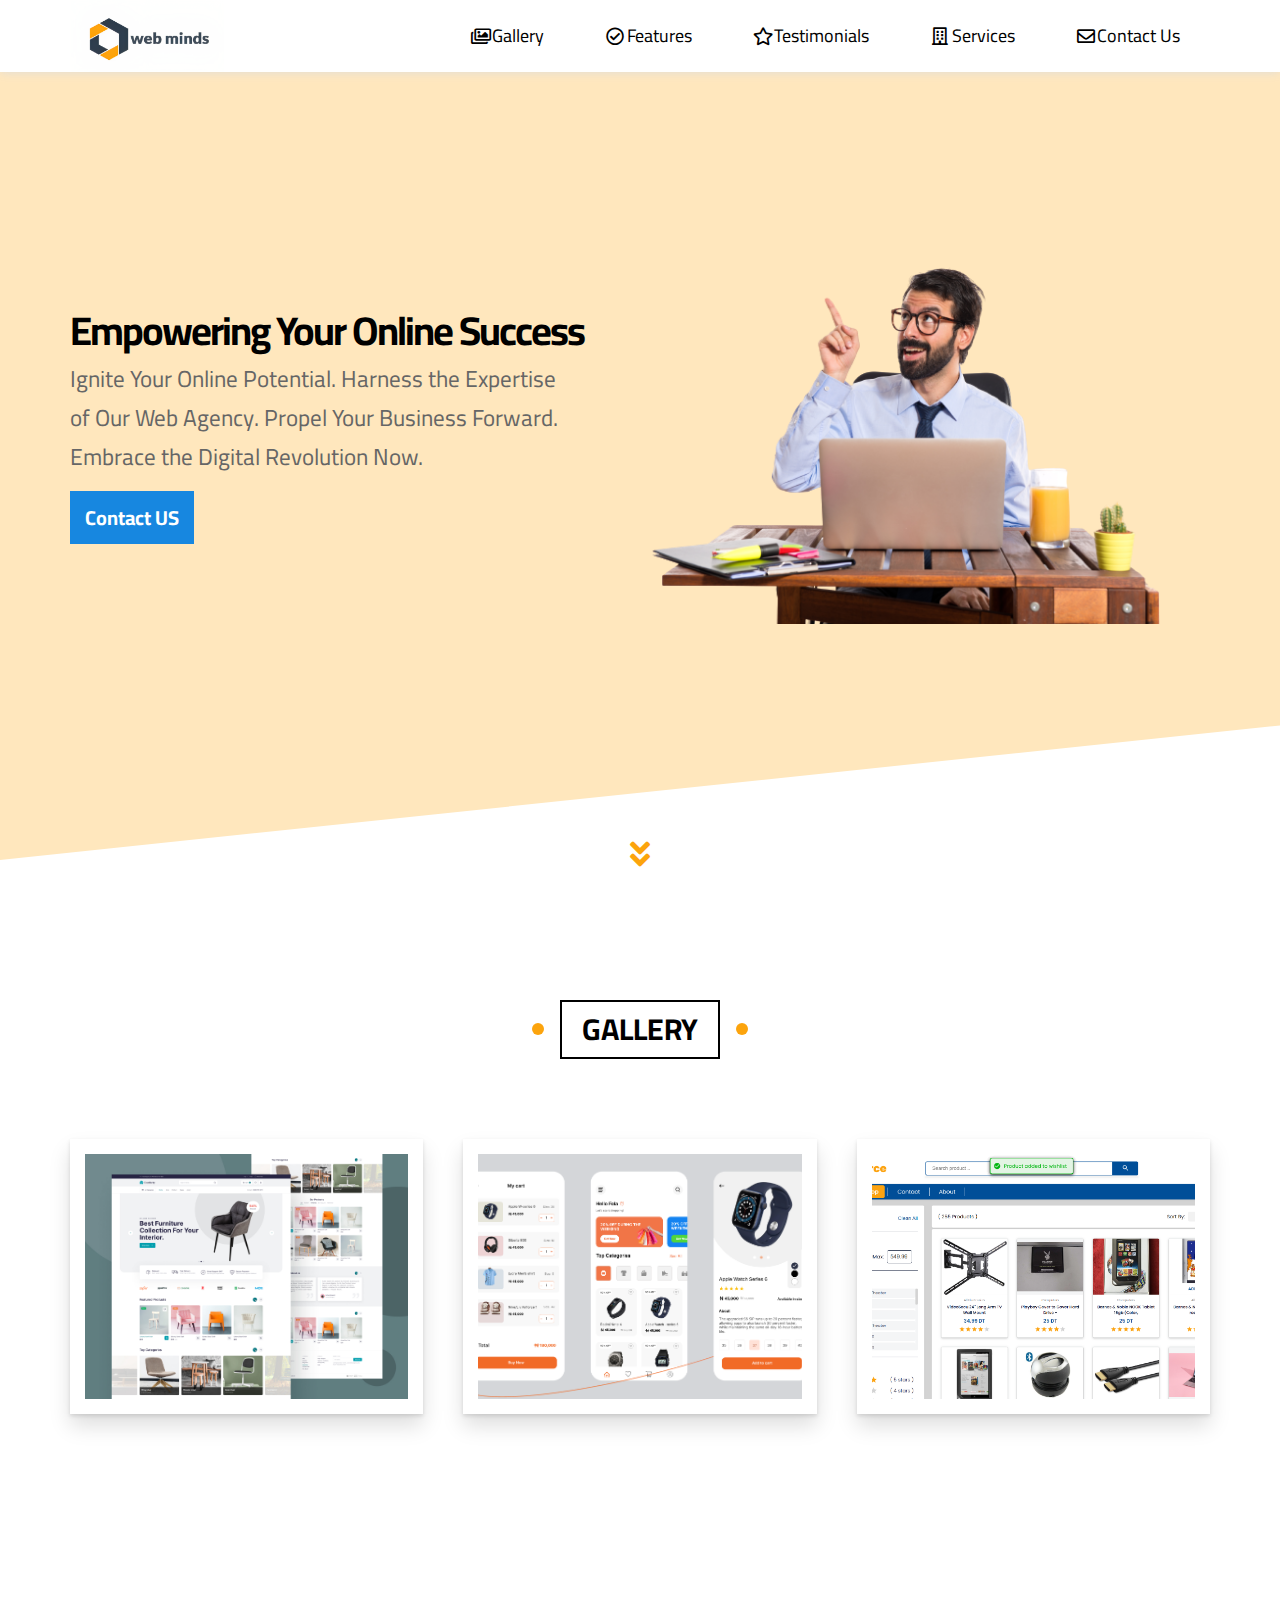
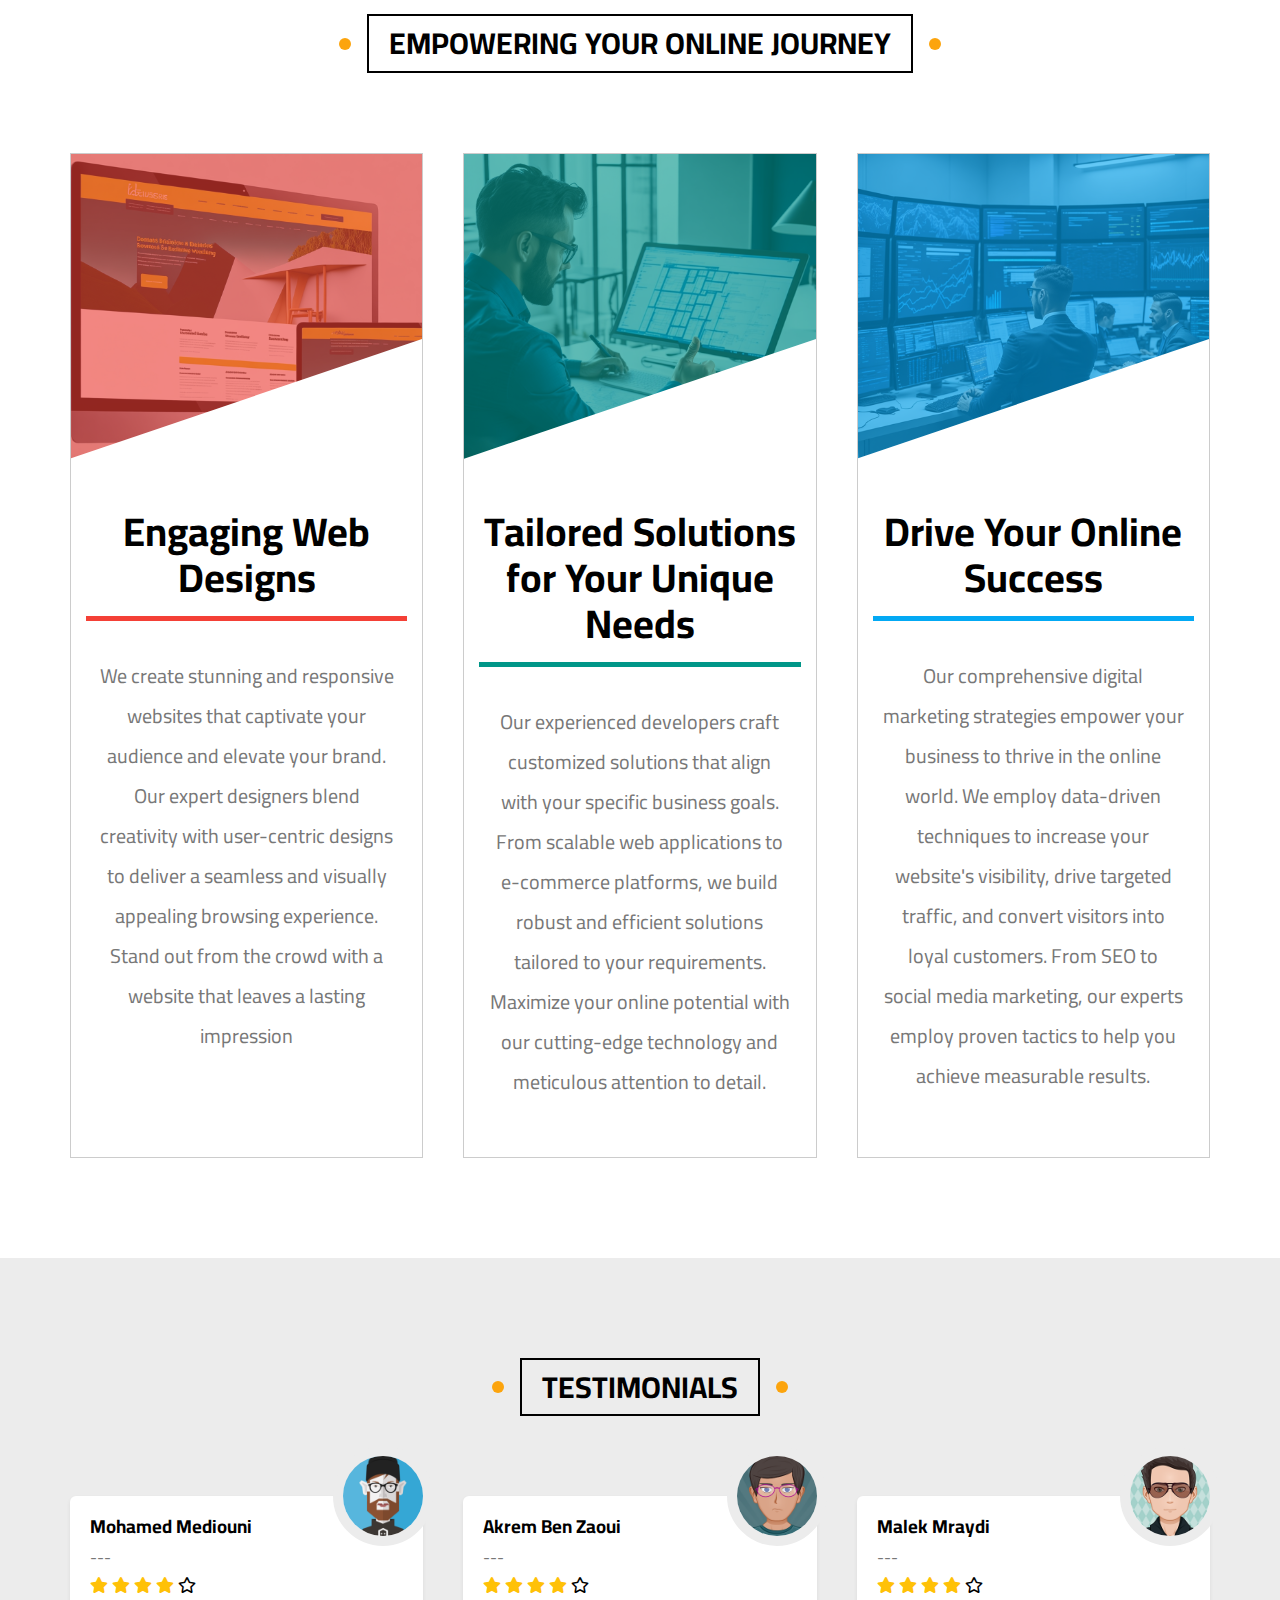
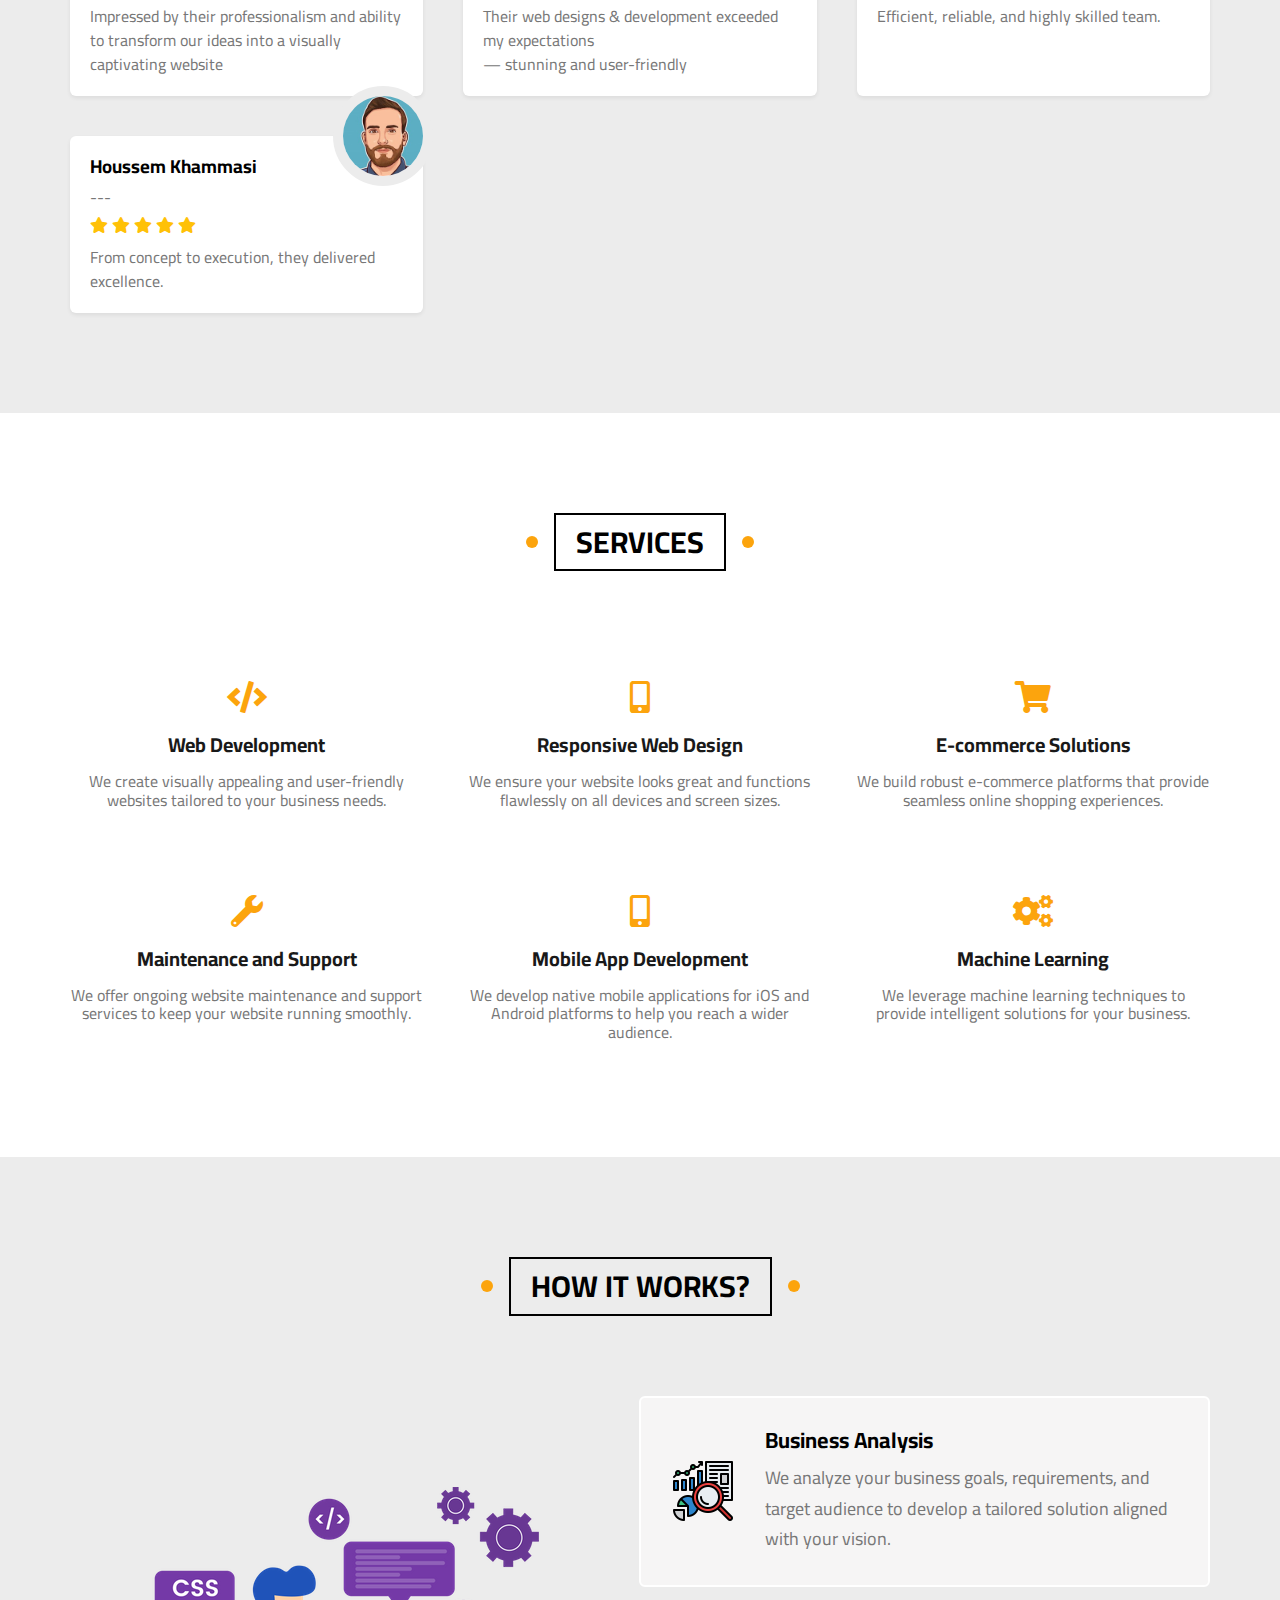
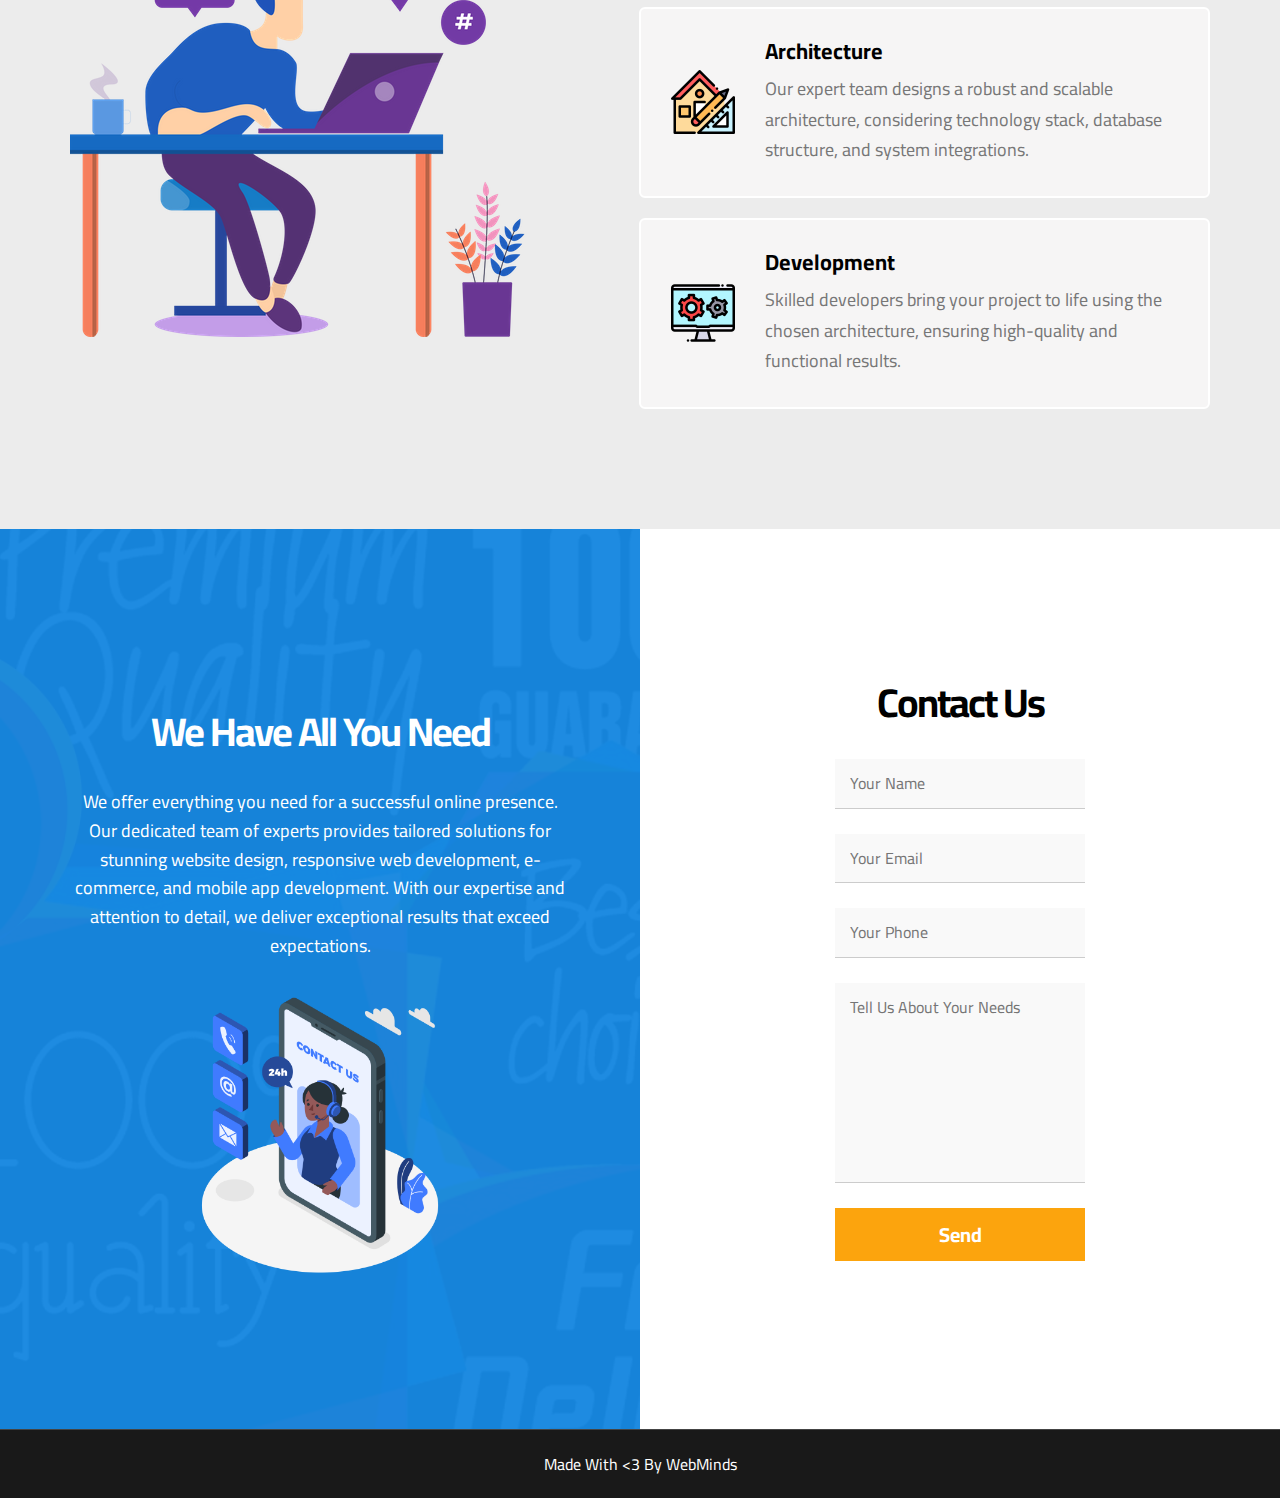
<file: index.html>
<!DOCTYPE html>
<html lang="en">
    <head>
        <meta charset="UTF-8" />
        <meta http-equiv="X-UA-Compatible" content="IE=edge" />
        <meta name="viewport" content="width=device-width, initial-scale=1.0" />
        <title>WebMinds Agency</title>
        <link rel="stylesheet" href="css/normalize.css" />
        <link rel="stylesheet" href="css/elzero.css" />
        <!-- Font Awesome -->
        <link rel="stylesheet" href="css/all.min.css" />
        <!-- Google Fonts -->
        <link rel="preconnect" href="https://fonts.googleapis.com" />
        <link rel="preconnect" href="https://fonts.gstatic.com" crossorigin />
        <link rel="icon" href="./imgs/checked.ico" type="image/x-icon" />
        <link
            href="https://fonts.googleapis.com/css2?family=Cairo:wght@300;400;700&display=swap"
            rel="stylesheet"
        />
    </head>
    <body>
        <!-- Start Header -->
        <div class="header" id="header">
            <div class="container">
                <a href="#" class="logo">
                    <img src="./logoWA.png" />
                </a>
                <ul class="main-nav">
                    <li>
                        <a href="#gallery"
                            ><i class="far fa-images fa-fw"> </i> Gallery</a
                        >
                    </li>
                    <li>
                        <a href="#features"
                            ><i class="far fa-check-circle fa-fw"> </i>
                            Features</a
                        >
                    </li>
                    <li>
                        <a href="#testimonials"
                            ><i class="far fa-star fa-fw"></i> Testimonials</a
                        >
                    </li>
                    <li>
                        <a href="#services"
                            ><i class="far fa-building fa-fw"></i> Services</a
                        >
                    </li>
                    <li>
                        <a href="#contact-us"
                            ><i class="far fa-envelope fa-fw"></i> Contact Us</a
                        >
                    </li>
                </ul>
            </div>
        </div>
        <!-- End Header -->
        <!-- Start Landing -->
        <div class="landing">
            <div class="container">
                <div class="text">
                    <h1>Empowering Your Online Success</h1>
                    <p>
                        Ignite Your Online Potential. Harness the Expertise of
                        Our Web Agency. Propel Your Business Forward. Embrace
                        the Digital Revolution Now.
                    </p>
                    <a href="#contact-us">
                        <input
                            class="header-btn"
                            type="submit"
                            value="Contact US"
                        />
                    </a>
                </div>
                <div class="image">
                    <img src="imgs/main-photo-removebg-preview.png" alt="" />
                </div>
            </div>
            <a href="#articles" class="go-down">
                <i class="fas fa-angle-double-down fa-2x"></i>
            </a>
        </div>
        <!-- End Landing -->

        <!-- Start Gallery -->
        <div class="gallery" id="gallery">
            <h2 class="main-title">Gallery</h2>
            <div class="container">
                <div class="box">
                    <div class="image">
                        <a
                            href="https://www.figma.com/file/uzS6hi2RyIyGCaEWu5Rp6N/E-commerce?type=design&node-id=0%3A1&t=HWOCVddtefbqgEAF-1"
                        >
                            <img
                                src="imgs/Gallery/e-commerce.jpg"
                                alt="e-commerce"
                            />
                        </a>
                    </div>
                </div>
                <div class="box">
                    <div class="image">
                        <a
                            href="https://www.figma.com/file/rXl7GkerkpVG942BHlKaCn/E-Commerce-Mobile-App-(Community)-(Copy)?type=design&node-id=0%3A1&t=5g1M7pxzSlE39PR7-1"
                        >
                            <img src="imgs/Gallery/app.png" alt="" />
                        </a>
                    </div>
                </div>
                <div class="box">
                    <div class="image">
                        <a href="imgs/Gallery/shop.png">
                            <img src="imgs/Gallery/shop.png" alt="" />
                        </a>
                    </div>
                </div>
            </div>
        </div>
        <!-- End Gallery -->
        <!-- Start Features -->
        <div class="features" id="features">
            <h2 class="main-title">Empowering Your Online Journey</h2>
            <div class="container">
                <div class="box quality">
                    <div class="img-holder">
                        <img src="imgs/features-01.jpg" alt="" />
                    </div>
                    <h2>Engaging Web Designs</h2>
                    <p>
                        We create stunning and responsive websites that
                        captivate your audience and elevate your brand. Our
                        expert designers blend creativity with user-centric
                        designs to deliver a seamless and visually appealing
                        browsing experience. Stand out from the crowd with a
                        website that leaves a lasting impression
                    </p>
                </div>
                <div class="box time">
                    <div class="img-holder">
                        <img src="imgs/features-02.jpg" alt="" />
                    </div>
                    <h2>Tailored Solutions for Your Unique Needs</h2>
                    <p>
                        Our experienced developers craft customized solutions
                        that align with your specific business goals. From
                        scalable web applications to e-commerce platforms, we
                        build robust and efficient solutions tailored to your
                        requirements. Maximize your online potential with our
                        cutting-edge technology and meticulous attention to
                        detail.
                    </p>
                </div>
                <div class="box passion">
                    <div class="img-holder">
                        <img src="imgs/features-03.jpg" alt="" />
                    </div>
                    <h2>Drive Your Online Success</h2>
                    <p>
                        Our comprehensive digital marketing strategies empower
                        your business to thrive in the online world. We employ
                        data-driven techniques to increase your website's
                        visibility, drive targeted traffic, and convert visitors
                        into loyal customers. From SEO to social media
                        marketing, our experts employ proven tactics to help you
                        achieve measurable results.
                    </p>
                </div>
            </div>
        </div>
        <!-- End Features -->
        <!-- Start Testimonials -->
        <div class="testimonials" id="testimonials">
            <h2 class="main-title">Testimonials</h2>
            <div class="container">
                <div class="box">
                    <img src="imgs/avatar-01.png" alt="" />
                    <h3>Mohamed Mediouni</h3>
                    <span class="title">---</span>
                    <div class="rate">
                        <i class="filled fas fa-star"></i>
                        <i class="filled fas fa-star"></i>
                        <i class="filled fas fa-star"></i>
                        <i class="filled fas fa-star"></i>
                        <i class="far fa-star"></i>
                    </div>
                    <p>
                        Impressed by their professionalism and ability to
                        transform our ideas into a visually captivating website
                    </p>
                </div>
                <div class="box">
                    <img src="imgs/avatar-04.png" alt="" />
                    <h3>Akrem Ben Zaoui</h3>
                    <span class="title">---</span>
                    <div class="rate">
                        <i class="filled fas fa-star"></i>
                        <i class="filled fas fa-star"></i>
                        <i class="filled fas fa-star"></i>
                        <i class="filled fas fa-star"></i>
                        <i class="far fa-star"></i>
                    </div>
                    <p>
                        Their web designs & development exceeded my expectations
                        <br />— stunning and user-friendly
                    </p>
                </div>
                <div class="box">
                    <img src="imgs/avatar-06.png" alt="" />
                    <h3>Malek Mraydi</h3>
                    <span class="title">---</span>
                    <div class="rate">
                        <i class="filled fas fa-star"></i>
                        <i class="filled fas fa-star"></i>
                        <i class="filled fas fa-star"></i>
                        <i class="filled fas fa-star"></i>
                        <i class="far fa-star"></i>
                    </div>
                    <p>Efficient, reliable, and highly skilled team.</p>
                </div>
                <div class="box">
                    <img src="imgs/avatar-05.png" alt="" />
                    <h3>Houssem Khammasi</h3>
                    <span class="title">---</span>
                    <div class="rate">
                        <i class="filled fas fa-star"></i>
                        <i class="filled fas fa-star"></i>
                        <i class="filled fas fa-star"></i>
                        <i class="filled fas fa-star"></i>
                        <i class="filled fas fa-star"></i>
                    </div>
                    <p>From concept to execution, they delivered excellence.</p>
                </div>
            </div>
        </div>
        <!-- End Testimonials -->

        <!-- Start Services -->
        <div class="services" id="services">
            <h2 class="main-title">Services</h2>
            <div class="container">
                <div class="box">
                    <i class="fas fa-code fa-4x"></i>
                    <h3>Web Development</h3>
                    <p>
                        We create visually appealing and user-friendly websites
                        tailored to your business needs.
                    </p>
                </div>
                <div class="box">
                    <i class="fas fa-mobile-alt fa-4x"></i>
                    <h3>Responsive Web Design</h3>
                    <p>
                        We ensure your website looks great and functions
                        flawlessly on all devices and screen sizes.
                    </p>
                </div>
                <div class="box">
                    <i class="fas fa-shopping-cart fa-4x"></i>
                    <h3>E-commerce Solutions</h3>
                    <p>
                        We build robust e-commerce platforms that provide
                        seamless online shopping experiences.
                    </p>
                </div>
                <div class="box">
                    <i class="fas fa-wrench fa-4x"></i>
                    <h3>Maintenance and Support</h3>
                    <p>
                        We offer ongoing website maintenance and support
                        services to keep your website running smoothly.
                    </p>
                </div>
                <div class="box">
                    <i class="fas fa-mobile-alt fa-4x"></i>
                    <h3>Mobile App Development</h3>
                    <p>
                        We develop native mobile applications for iOS and
                        Android platforms to help you reach a wider audience.
                    </p>
                </div>
                <div class="box">
                    <i class="fas fa-cogs fa-4x"></i>
                    <h3>Machine Learning</h3>
                    <p>
                        We leverage machine learning techniques to provide
                        intelligent solutions for your business.
                    </p>
                </div>
            </div>
        </div>

        <!-- End Services -->

        <!-- Start Work Steps -->
        <div class="work-steps" id="work-steps">
            <h2 class="main-title">How It Works?</h2>
            <div class="container">
                <img src="imgs/work-steps.png" alt="" class="image" />
                <div class="info">
                    <div class="box">
                        <img src="imgs/work-steps-1.png" alt="" />
                        <div class="text">
                            <h3>Business Analysis</h3>
                            <p>
                                We analyze your business goals, requirements,
                                and target audience to develop a tailored
                                solution aligned with your vision.
                            </p>
                        </div>
                    </div>
                    <div class="box">
                        <img src="imgs/work-steps-2.png" alt="" />
                        <div class="text">
                            <h3>Architecture</h3>
                            <p>
                                Our expert team designs a robust and scalable
                                architecture, considering technology stack,
                                database structure, and system integrations.
                            </p>
                        </div>
                    </div>
                    <div class="box">
                        <img src="imgs/work-steps-3.png" alt="" />
                        <div class="text">
                            <h3>Development</h3>
                            <p>
                                Skilled developers bring your project to life
                                using the chosen architecture, ensuring
                                high-quality and functional results.
                            </p>
                        </div>
                    </div>
                </div>
            </div>
        </div>

        <!-- End Work Steps -->

        <!-- Start Discount -->
        <div class="discount" id="contact-us">
            <div class="image">
                <div class="content">
                    <h2>We Have All You Need</h2>
                    <p>
                        We offer everything you need for a successful online
                        presence. Our dedicated team of experts provides
                        tailored solutions for stunning website design,
                        responsive web development, e-commerce, and mobile app
                        development. With our expertise and attention to detail,
                        we deliver exceptional results that exceed expectations.
                    </p>
                    <img src="imgs/Contact us-amico.png" alt="contact-img" />
                </div>
            </div>
            <div class="form">
                <div class="content">
                    <h2>Contact Us</h2>
                    <form action="">
                        <input
                            class="input"
                            type="text"
                            placeholder="Your Name"
                            name="name"
                        />
                        <input
                            class="input"
                            type="email"
                            placeholder="Your Email"
                            name="email"
                        />
                        <input
                            class="input"
                            type="text"
                            placeholder="Your Phone"
                            name="mobile"
                        />
                        <textarea
                            class="input"
                            placeholder="Tell Us About Your Needs"
                            name="message"
                        ></textarea>
                        <input type="submit" value="Send" />
                    </form>
                </div>
            </div>
        </div>

        <!-- End Discount -->
        <!-- Start Footer -->
        <div class="footer">
            <!-- <div class="container">
        <div class="box">
          <h3>Elzero</h3>
          <ul class="social">
            <li>
              <a href="#" class="facebook">
                <i class="fab fa-facebook-f"></i>
              </a>
            </li>
            <li>
              <a href="#" class="twitter">
                <i class="fab fa-twitter"></i>
              </a>
            </li>
            <li>
              <a href="#" class="youtube">
                <i class="fab fa-youtube"></i>
              </a>
            </li>
          </ul>
          <p class="text">
            Lorem ipsum, dolor sit amet consectetur adipisicing elit. Temporibus
            nulla rem, dignissimos iste aspernatur
          </p>
        </div>
        <div class="box">
          <ul class="links">
            <li><a href="#">Important Link 1</a></li>
            <li><a href="#">Important Link 2</a></li>
            <li><a href="#">Important Link 3</a></li>
            <li><a href="#">Important Link 4</a></li>
            <li><a href="#">Important Link 5</a></li>
          </ul>
        </div>
        <div class="box">
          <div class="line">
            <i class="fas fa-map-marker-alt fa-fw"></i>
            <div class="info">
              Egypt, Giza, Inside The Sphinx, Room Number 220
            </div>
          </div>
          <div class="line">
            <i class="far fa-clock fa-fw"></i>
            <div class="info">Business Hours: From 10:00 To 18:00</div>
          </div>
          <div class="line">
            <i class="fas fa-phone-volume fa-fw"></i>
            <div class="info">
              <span>+20123456789</span>
              <span>+20198765432</span>
            </div>
          </div>
        </div>
        <div class="box footer-gallery">
          <img src="imgs/gallery-01.png" alt="" />
          <img src="imgs/gallery-02.png" alt="" />
          <img src="imgs/gallery-03.jpg" alt="" />
          <img src="imgs/gallery-04.png" alt="" />
          <img src="imgs/gallery-05.jpg" alt="" />
          <img src="imgs/gallery-06.png" alt="" />
        </div>
      </div> -->
            <p class="copyright">Made With &lt;3 By WebMinds</p>
        </div>
        <!-- End Footer -->
        <script src="js/main.js"></script>
    </body>
</html>
</file>
<file: css/elzero.css>
/* Start Global Rules */
* {
  -webkit-box-sizing: border-box;
  -moz-box-sizing: border-box;
  box-sizing: border-box;
}
:root {
  --main-color: #fca40d;
  --second-color: #ffe7bd;
  --main-color-alt: #1787e0;
  --main-transition: 0.3s;
  --main-padding-top: 100px;
  --main-padding-bottom: 100px;
  --section-background: #ececec;
}
html {
  scroll-behavior: smooth;
}
body {
  font-family: "Cairo", sans-serif;
}
a {
  text-decoration: none;
}
ul {
  list-style: none;
  margin: 0;
  padding: 0;
}
.container {
  padding-left: 15px;
  padding-right: 15px;
  margin-left: auto;
  margin-right: auto;
}
/* Small */
@media (min-width: 768px) {
  .container {
    width: 750px;
  }
}
/* Medium */
@media (min-width: 992px) {
  .container {
    width: 970px;
  }
}
/* Large */
@media (min-width: 1200px) {
  .container {
    width: 1170px;
  }
}
.main-title {
  text-transform: uppercase;
  margin: 0 auto 80px;
  border: 2px solid black;
  padding: 10px 20px;
  font-size: 30px;
  width: fit-content;
  position: relative;
  z-index: 1;
  transition: var(--main-transition);
}
.main-title::before,
.main-title::after {
  content: "";
  width: 12px;
  height: 12px;
  background-color: var(--main-color);
  position: absolute;
  border-radius: 50%;
  top: 50%;
  transform: translateY(-50%);
}
.main-title::before {
  left: -30px;
}
.main-title::after {
  right: -30px;
}
.main-title:hover::before {
  z-index: -1;
  animation: left-move 0.5s linear forwards;
}
.main-title:hover::after {
  z-index: -1;
  animation: right-move 0.5s linear forwards;
}
.main-title:hover {
  color: white;
  border: 2px solid white;
  transition-delay: 0.5s;
}
.spikes {
  position: relative;
}
.spikes::after {
  content: "";
  position: absolute;
  right: 0;
  width: 100%;
  height: 30px;
  z-index: 1;
  background-image: linear-gradient(135deg, white 25%, transparent 25%),
    linear-gradient(225deg, white 25%, transparent 25%);
  background-size: 30px 30px;
}
.dots {
  background-image: url("../imgs/dots.png");
  height: 186px;
  width: 204px;
  background-repeat: no-repeat;
  position: absolute;
}
.dots-up {
  top: 200px;
  right: 0;
}
.dots-down {
  bottom: 200px;
  left: 0;
}
/* End Global Rules */
/* Start Header */
.header {
  background-color: white;
  position: relative;
  -webkit-box-shadow: 0 0 10px #ddd;
  -moz-box-shadow: 0 0 10px #ddd;
  box-shadow: 0 0 10px #ddd;
}
.header .container {
  display: flex;
  justify-content: space-between;
  align-items: center;
  flex-wrap: wrap;
  position: relative;
}
.header .logo {
  color: var(--main-color);
  font-size: 26px;
  font-weight: bold;
  height: 72px;
  display: flex;
  justify-content: center;
  align-items: center;
}
.header .logo img {
  height: 100%;
}
@media (max-width: 767px) {
  .header .logo {
    width: 100%;
    height: 50px;
  }
}
.header .main-nav {
  display: flex;
}
@media (max-width: 767px) {
  .header .main-nav {
    margin: auto;
  }
}
.header .main-nav > li:hover .mega-menu {
  opacity: 1;
  z-index: 100;
  top: calc(100% + 1px);
}
.header .main-nav > li > a {
  display: flex;
  justify-content: center;
  align-items: center;
  height: 72px;
  position: relative;
  color: black;
  padding: 0 30px;
  overflow: hidden;
  font-size: 18px;
  transition: var(--main-transition);
}
@media (max-width: 767px) {
  .header .main-nav > li > a {
    padding: 10px;
    font-size: 14px;
    height: 40px;
  }
}
.header .main-nav > li > a::before {
  content: "";
  position: absolute;
  width: 100%;
  height: 4px;
  background-color: var(--main-color);
  top: 0;
  left: -100%;
  transition: var(--main-transition);
}
.header .main-nav > li > a:hover {
  color: var(--main-color);
  background-color: #fafafa;
}
.header .main-nav > li > a:hover::before {
  left: 0;
}
.header .mega-menu {
  position: absolute;
  width: 100%;
  left: 0;
  padding: 30px;
  background-color: white;
  border-bottom: 3px solid var(--main-color);
  z-index: -1;
  display: flex;
  gap: 40px;
  top: calc(100% + 50px);
  opacity: 0;
  transition: top var(--main-transition), opacity var(--main-transition);
}
@media (max-width: 767px) {
  .header .mega-menu {
    flex-direction: column;
    gap: 0;
    padding: 5px;
  }
}
.header .mega-menu .image img {
  max-width: 100%;
}
@media (max-width: 991px) {
  .header .mega-menu .image {
    display: none;
  }
}
.header .mega-menu .links {
  min-width: 250px;
  flex: 1;
}
.header .mega-menu .links li {
  position: relative;
}
.header .mega-menu .links li:not(:last-child) {
  border-bottom: 1px solid #e9e6e6;
}
@media (max-width: 767px) {
  .header .mega-menu .links:first-of-type li:last-child {
    border-bottom: 1px solid #e9e6e6;
  }
}
.header .mega-menu .links li::before {
  content: "";
  position: absolute;
  left: 0;
  top: 0;
  width: 0;
  height: 100%;
  background-color: #fafafa;
  z-index: -1;
  transition: var(--main-transition);
}
.header .mega-menu .links li:hover::before {
  width: 100%;
}
.header .mega-menu .links li a {
  color: var(--main-color);
  padding: 15px;
  display: block;
  font-size: 18px;
  font-weight: bold;
}
.header .mega-menu .links li a i {
  margin-right: 10px;
}
/* End Header */
/* Start Landing */
.landing {
  position: relative;
}
.landing::before {
  content: "";
  position: absolute;
  left: 0;
  top: -40px;
  width: 100%;
  height: 100%;
  background-color: var(--second-color);
  z-index: -1;
  transform: skewY(-6deg);
  transform-origin: top left;
}
.landing .container {
  min-height: calc(100vh - 72px);
  display: flex;
  align-items: center;
  padding-bottom: 120px;
}
.landing .text {
  flex: 1;
}
@media (max-width: 991px) {
  .landing .text {
    text-align: center;
  }
}
.landing .text h1 {
  font-size: 40px;
  margin: 0;
  letter-spacing: -2px;
}
@media (max-width: 767px) {
  .landing .text h1 {
    font-size: 28px;
  }
}
.landing .text p {
  font-size: 23px;
  line-height: 1.7;
  margin: 5px 0 0;
  color: #666;
  max-width: 500px;
}
@media (max-width: 991px) {
  .landing .text p {
    margin: 10px auto;
  }
}
@media (max-width: 767px) {
  .landing .text p {
    font-size: 18px;
  }
}
.landing .image img {
  position: relative;
  width: 600px;
  animation: up-and-down 5s linear infinite;
}
@media (max-width: 991px) {
  .landing .image {
    display: none;
  }
}
.landing .go-down {
  color: var(--main-color);
  position: absolute;
  bottom: 30px;
  left: 50%;
  transform: translateX(-50%);
  transition: var(--main-transition);
}
.landing .go-down:hover {
  color: var(--main-color-alt);
}
.landing .go-down i {
  animation: bouncing 1.5s infinite;
}
/* End Landing */
/* Start Gallery */
.gallery {
  padding-top: var(--main-padding-top);
  padding-bottom: var(--main-padding-bottom);
  position: relative;
  background-color: white;
}
.gallery .container {
  display: grid;
  grid-template-columns: repeat(auto-fill, minmax(300px, 1fr));
  gap: 40px;
}
.gallery .box {
  padding: 15px;
  background-color: white;
  box-shadow: 0px 12px 20px 0px rgb(0 0 0 / 13%),
    0px 2px 4px 0px rgb(0 0 0 / 12%);
}
.gallery .box .image {
  position: relative;
  overflow: hidden;
  width: 100%;
  height: 100%;
}
.gallery .box .image::before {
  content: "";
  position: absolute;
  top: 50%;
  left: 50%;
  transform: translate(-50%, -50%);
  background-color: rgb(255 255 255 / 20%);
  width: 0;
  height: 0;
  opacity: 0;
  z-index: 2;
}
.gallery .box .image:hover::before {
  animation: flashing 0.7s;
}
.gallery .box img {
  width: 100%;
  height: 100%;
  object-fit: cover;
  transition: var(--main-transition);
}
.gallery .box .image:hover img {
  transform: rotate(5deg) scale(1.1);
}
/* End Gallery */
/* Start Features */
.features {
  padding-top: var(--main-padding-top);
  padding-bottom: var(--main-padding-bottom);
  position: relative;
  background-color: white;
}
.features .container {
  display: grid;
  grid-template-columns: repeat(auto-fill, minmax(300px, 1fr));
  gap: 40px;
}
.features .box {
  text-align: center;
  border: 1px solid #ccc;
}
.features .box .img-holder {
  position: relative;
  overflow: hidden;
}
.features .box .img-holder::before {
  content: "";
  position: absolute;
  left: 0;
  top: -1px;
  width: 100%;
  height: 100%;
}
.features .box .img-holder::after {
  content: "";
  position: absolute;
  bottom: 0;
  right: 0;
  border-style: solid;
  border-width: 0px 0px 170px 500px;
  border-color: transparent transparent white transparent;
  transition: var(--main-transition);
}
.features .box .img-holder img {
  max-width: 100%;
}
.features .box:hover .img-holder::after {
  border-width: 170px 500px 170px 0;
}
.features .box h2 {
  position: relative;
  font-size: 40px;
  margin: auto;
  width: fit-content;
}
.features .box h2::after {
  content: "";
  position: absolute;
  bottom: -20px;
  left: 15px;
  height: 5px;
  width: calc(100% - 30px);
}
.features .box p {
  line-height: 2;
  font-size: 20px;
  margin: 30px 0;
  padding: 25px;
  color: #777;
}
.features .box a {
  display: block;
  border: 3px solid transparent;
  width: fit-content;
  margin: 0 auto 30px;
  font-weight: bold;
  font-size: 22px;
  padding: 10px 30px;
  border-radius: 6px;
  transition: var(--main-transition);
}
.features .quality .img-holder::before {
  background-color: rgb(244 64 54 / 60%);
}
.features .quality h2::after {
  background-color: #f44036;
}
.features .quality a {
  color: #f44036;
  border-color: #f44036;
  background: linear-gradient(to right, #f44036 50%, white 50%);
  background-size: 200% 100%;
  background-position: right bottom;
}
.features .time .img-holder::before {
  background-color: rgb(0 150 136 / 60%);
}
.features .time h2::after {
  background-color: #009688;
}
.features .time a {
  color: #009688;
  border-color: #009688;
  background: linear-gradient(to right, #009688 50%, white 50%);
  background-size: 200% 100%;
  background-position: right bottom;
}
.features .passion .img-holder::before {
  background-color: rgb(3 169 244 / 60%);
}
.features .passion h2::after {
  background-color: #03a9f4;
}
.features .passion a {
  color: #03a9f4;
  border-color: #03a9f4;
  background: linear-gradient(to right, #03a9f4 50%, white 50%);
  background-size: 200% 100%;
  background-position: right bottom;
}
.features .box:hover a {
  background-position: left bottom;
  color: white;
}
/* End Features */
/* Start Testimonials */
.testimonials {
  padding-top: var(--main-padding-top);
  padding-bottom: var(--main-padding-bottom);
  position: relative;
  background-color: var(--section-background);
}
.testimonials .container {
  display: grid;
  grid-template-columns: repeat(auto-fill, minmax(300px, 1fr));
  gap: 40px;
}
.testimonials .box {
  padding: 20px;
  background-color: white;
  box-shadow: 0 2px 4px rgb(0 0 0 / 7%);
  border-radius: 6px;
  position: relative;
}
.testimonials .box img {
  position: absolute;
  right: -10px;
  top: -50px;
  width: 100px;
  height: 100px;
  border-radius: 50%;
  border: 10px solid var(--section-background);
}
.testimonials .box h3 {
  margin: 0 0 10px;
}
.testimonials .box .title {
  color: #777;
  margin-bottom: 10px;
  display: block;
}
.testimonials .box .rate .filled {
  color: #ffc107;
}
.testimonials .box p {
  line-height: 1.5;
  color: #777;
  margin-top: 10px;
  margin-bottom: 0;
}
/* End Testimonials */

/* Start Services */
.services {
  padding-top: var(--main-padding-top);
  padding-bottom: var(--main-padding-bottom);
  position: relative;
  background-color: white;
}

.services .container {
  display: grid;
  grid-template-columns: repeat(auto-fill, minmax(300px, 1fr));
  gap: 40px;
}

.services .box {
  background-color: white;
  /*box-shadow: 0 12px 20px 0 rgb(0 0 0 / 13%), 0 2px 4px 0 rgb(0 0 0 / 12%);*/
  counter-increment: services;
  transition: var(--main-transition);
  position: relative;
}

.services .box::before {
  content: "";
  left: 50%;
  transform: translateX(-50%);
  height: 3px;
  top: -3px;
  background-color: var(--main-color);
  position: absolute;
  width: 0;
  transition: var(--main-transition);
}

.services .box:hover {
  transform: translateY(-10px);
}

.services .box:hover::before {
  width: 100%;
}

.services .box > i {
  margin: 30px auto 20px;
  display: block;
  text-align: center;
  color: var(--main-color);
  font-size: 2rem;
}

.services .box > h3 {
  text-align: center;
  margin: 20px 0 10px;
  font-size: 20px;
  color: #191919;
}

.services .box > p {
  text-align: center;
  font-size: 16px;
  color: #777;
}

.services .box .info {
  padding: 15px;
  position: relative;
  background-color: #f9f9f9;
  text-align: right;
}

.services .box .info::before {
  content: "0" counter(services);
  position: absolute;
  background-color: var(--main-color);
  color: white;
  left: 0;
  top: 0;
  height: 100%;
  width: 80px;
  font-size: 30px;
  font-weight: bold;
  display: flex;
  justify-content: center;
  align-items: center;
  padding-right: 15px;
}

.services .box .info::after {
  content: "";
  position: absolute;
  background-color: #d5d5d5;
  top: 0;
  left: 80px;
  width: 50px;
  height: calc(100% + 0.4px);
  transform: skewX(-30deg);
}

.services .box .info a {
  color: var(--main-color);
}

/* End Services */

/* Start Work Steps */
.work-steps {
  padding-top: var(--main-padding-top);
  padding-bottom: var(--main-padding-bottom);
  position: relative;
  background-color: var(--section-background);
}
.work-steps .container {
  display: flex;
  align-items: center;
  justify-content: space-between;
}
@media (max-width: 991px) {
  .work-steps .container {
    flex-direction: column;
  }
}
.work-steps .image {
  max-width: 100%;
  margin-right: 100px;
}
@media (max-width: 991px) {
  .work-steps .image {
    margin: 0 0 50px;
  }
}
.work-steps .info .box {
  background-color: #f6f5f5;
  padding: 30px;
  margin-bottom: 20px;
  border-radius: 6px;
  display: flex;
  align-items: center;
  border: 2px solid white;
  position: relative;
  z-index: 1;
}
@media (max-width: 767px) {
  .work-steps .info .box {
    flex-direction: column;
    text-align: center;
  }
}
.work-steps .info .box::before {
  content: "";
  left: 50%;
  top: 50%;
  position: absolute;
  width: 0;
  height: 0;
  transform: translate(-50%, -50%);
  background-color: #ededed;
  z-index: -1;
  transition: var(--main-transition);
}
.work-steps .info .box:hover::before {
  width: 100%;
  height: 100%;
}
.work-steps .info .box img {
  width: 64px;
  margin-right: 30px;
}
@media (max-width: 767px) {
  .work-steps .info .box img {
    margin: 0 0 30px;
  }
}
.work-steps .info .box h3 {
  margin: 0;
  font-size: 22px;
}
.work-steps .info .box p {
  color: #777;
  line-height: 1.7;
  margin: 10px 0 0;
  font-size: 18px;
}
/* End Work Steps */

/* Start Discount */
.discount {
  min-height: 100vh;
  display: flex;
  flex-wrap: wrap;
}
.discount .image {
  background-image: url(../imgs/discount-background1.jpg);
  background-size: cover;
  color: white;
  flex-basis: 50%;
  display: flex;
  align-items: center;
  justify-content: center;
  position: relative;
  z-index: 1;
  animation: change-background 10s linear infinite;
}
.discount .image::before {
  content: "";
  position: absolute;
  left: 0;
  top: 0;
  width: 100%;
  height: 100%;
  background-color: rgb(23 135 224 / 97%);
  z-index: -1;
}
@media (max-width: 991px) {
  .discount .image {
    flex-basis: 100%;
  }
}
.discount .form {
  display: flex;
  align-items: center;
  justify-content: center;
  flex-basis: 50%;
  padding-bottom: 50px;
}
@media (max-width: 991px) {
  .discount .form {
    flex-basis: 100%;
  }
}
.discount .form .input {
  display: block;
  width: 100%;
  margin-bottom: 25px;
  padding: 15px;
  border: none;
  border-bottom: 1px solid #ccc;
  background-color: #f9f9f9;
  caret-color: var(--main-color);
}
.discount .form textarea.input {
  resize: none;
  height: 200px;
}
.discount .form .input:focus {
  outline: none;
}
.discount .form [type="submit"] {
  display: block;
  width: 100%;
  padding: 15px;
  background-color: var(--main-color);
  color: white;
  font-weight: bold;
  font-size: 20px;
  border: none;
  cursor: pointer;
  transition: var(--main-transition);
}
.discount .form [type="submit"]:hover {
  background-color: var(--main-color-alt);
}
.discount .content {
  text-align: center;
  padding: 0 20px;
}
.discount .content h2 {
  font-size: 40px;
  letter-spacing: -2px;
}
.discount .content p {
  line-height: 1.6;
  font-size: 18px;
  max-width: 500px;
}
.discount .content img {
  width: 300px;
  max-width: 100%;
}
/* End Discount */
/* Start Footer */
.footer {
  background-color: #191919;
  padding: 0;
}
@media (max-width: 767px) {
  .footer {
    text-align: center;
  }
  
}
.footer .container {
  display: grid;
  grid-template-columns: repeat(auto-fill, minmax(250px, 1fr));
  gap: 40px;
}
.footer .box h3 {
  color: white;
  font-size: 50px;
  margin: 0 0 20px;
}
.footer .box .social {
  display: flex;
}
@media (max-width: 767px) {
  .footer .box .social {
    justify-content: center;
  }
}
.footer .box .social li {
  margin-right: 10px;
}
.footer .box .social li a {
  background-color: #313131;
  color: #b9b9b9;
  display: inline-flex;
  justify-content: center;
  align-items: center;
  width: 50px;
  height: 50px;
  font-size: 20px;
  transition: var(--main-transition);
}
.footer .box .social .facebook:hover {
  background-color: #1877f2;
}
.footer .box .social .twitter:hover {
  background-color: #1da1f2;
}
.footer .box .social .youtube:hover {
  background-color: #ff0000;
}
.footer .box .text {
  line-height: 2;
  color: #b9b9b9;
}
.footer .box .links li {
  padding: 15px 0;
  transition: var(--main-transition);
}
.footer .box .links li:not(:last-child) {
  border-bottom: 1px solid #444;
}
.footer .box .links li:hover {
  padding-left: 10px;
}
.footer .box .links li:hover a {
  color: white;
}
.footer .box .links li a {
  color: #b9b9b9;
  transition: var(--main-transition);
}
.footer .box .links li a::before {
  font-family: "Font Awesome 5 Free";
  content: "\F101";
  font-weight: 900;
  margin-right: 10px;
  color: var(--main-color);
}
.footer .box .line {
  display: flex;
  align-items: center;
  color: #b9b9b9;
  margin-bottom: 30px;
}
@media (max-width: 767px) {
  .footer .box .line {
    flex-direction: column;
  }
}
.footer .box .line i {
  font-size: 25px;
  color: var(--main-color);
  margin-right: 10px;
}
@media (max-width: 767px) {
  .footer .box .line i {
    margin-right: 0;
    margin-bottom: 15px;
  }
}
.footer .box .line .info {
  line-height: 1.7;
  flex: 1;
}
.footer .box .line .info span {
  display: block;
}
.footer .footer-gallery img {
  width: 78px;
  border: 3px solid white;
  margin: 2px;
}
.footer .copyright {
  padding: 25px 0;
  text-align: center;
  color: white;
  margin:0;
  border-top: 1px solid #444;
}
/* End Footer */
/* Start Animation */
@keyframes up-and-down {
  0%,
  100% {
    top: 0;
  }
  50% {
    top: -50px;
  }
}
@keyframes bouncing {
  0%,
  10%,
  20%,
  50%,
  80%,
  100% {
    transform: translateY(0);
  }
  40%,
  60% {
    transform: translateY(-15px);
  }
}
@keyframes left-move {
  50% {
    left: 0;
    width: 12px;
    height: 12px;
  }
  100% {
    left: 0;
    border-radius: 0;
    width: 50%;
    height: 100%;
  }
}
@keyframes right-move {
  50% {
    right: 0;
    width: 12px;
    height: 12px;
  }
  100% {
    right: 0;
    border-radius: 0;
    width: 50%;
    height: 100%;
  }
}
@keyframes moving-arrow {
  100% {
    transform: translateX(10px);
  }
}
@keyframes flashing {
  0%,
  40% {
    opacity: 1;
  }
  100% {
    opacity: 0;
    width: 200%;
    height: 200%;
  }
}
@keyframes change-background {
  0%,
  100% {
    background-image: url("../imgs/discount-background1.jpg");
  }
  50% {
    background-image: url("../imgs/discount-background2.jpg");
  }
}
/* End Animation */
.header-btn{
  display: block;
  padding: 15px;
  margin-top: 15px;
  background-color: var(--main-color-alt);
  color: white;
  font-weight: bold;
  font-size: 20px;
  border: none;
  cursor: pointer;
  transition: var(--main-transition);
}
/* Small */
@media (max-width: 990px) {
  .header-btn{
    margin: 0 auto;
  }
}
</file>
